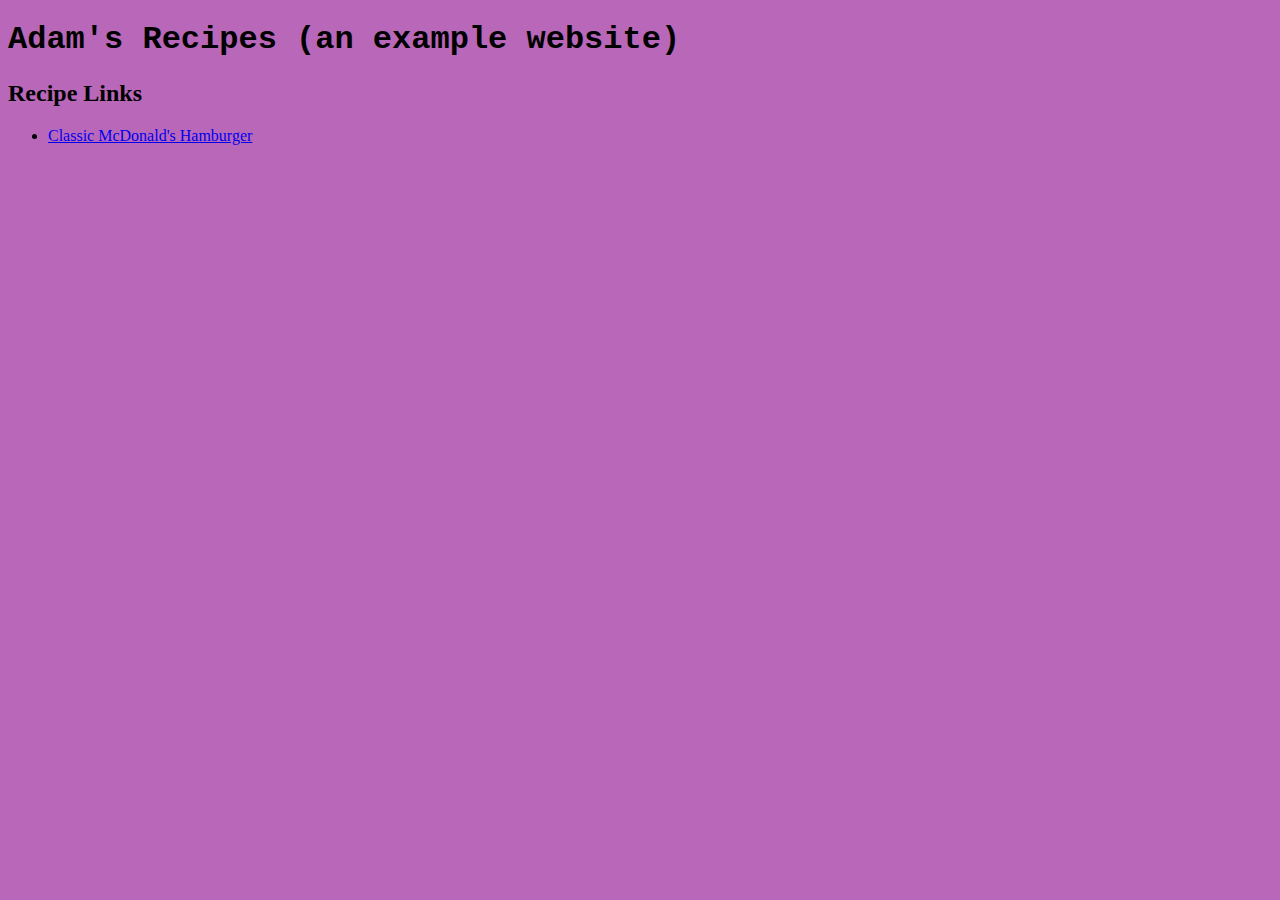
<file: index.html>
<!DOCTYPE html>
<html lang="en">
<head>
    <meta charset="UTF-8">
    <meta http-equiv="X-UA-Compatible" content="IE=edge">
    <meta name="viewport" content="width=device-width, initial-scale=1.0">
    <link rel="stylesheet" href="style.css">
    <title>Adam's Recipes (an example website)</title>
</head>
<body>
    <h1>Adam's Recipes (an example website)</h1>
    <h2>Recipe Links</h2>
    <ul>
        <li><a href="recipes/McDonaldsHamburger.html">Classic McDonald's Hamburger</a></li>
    </ul>
</body>
</html>
</file>
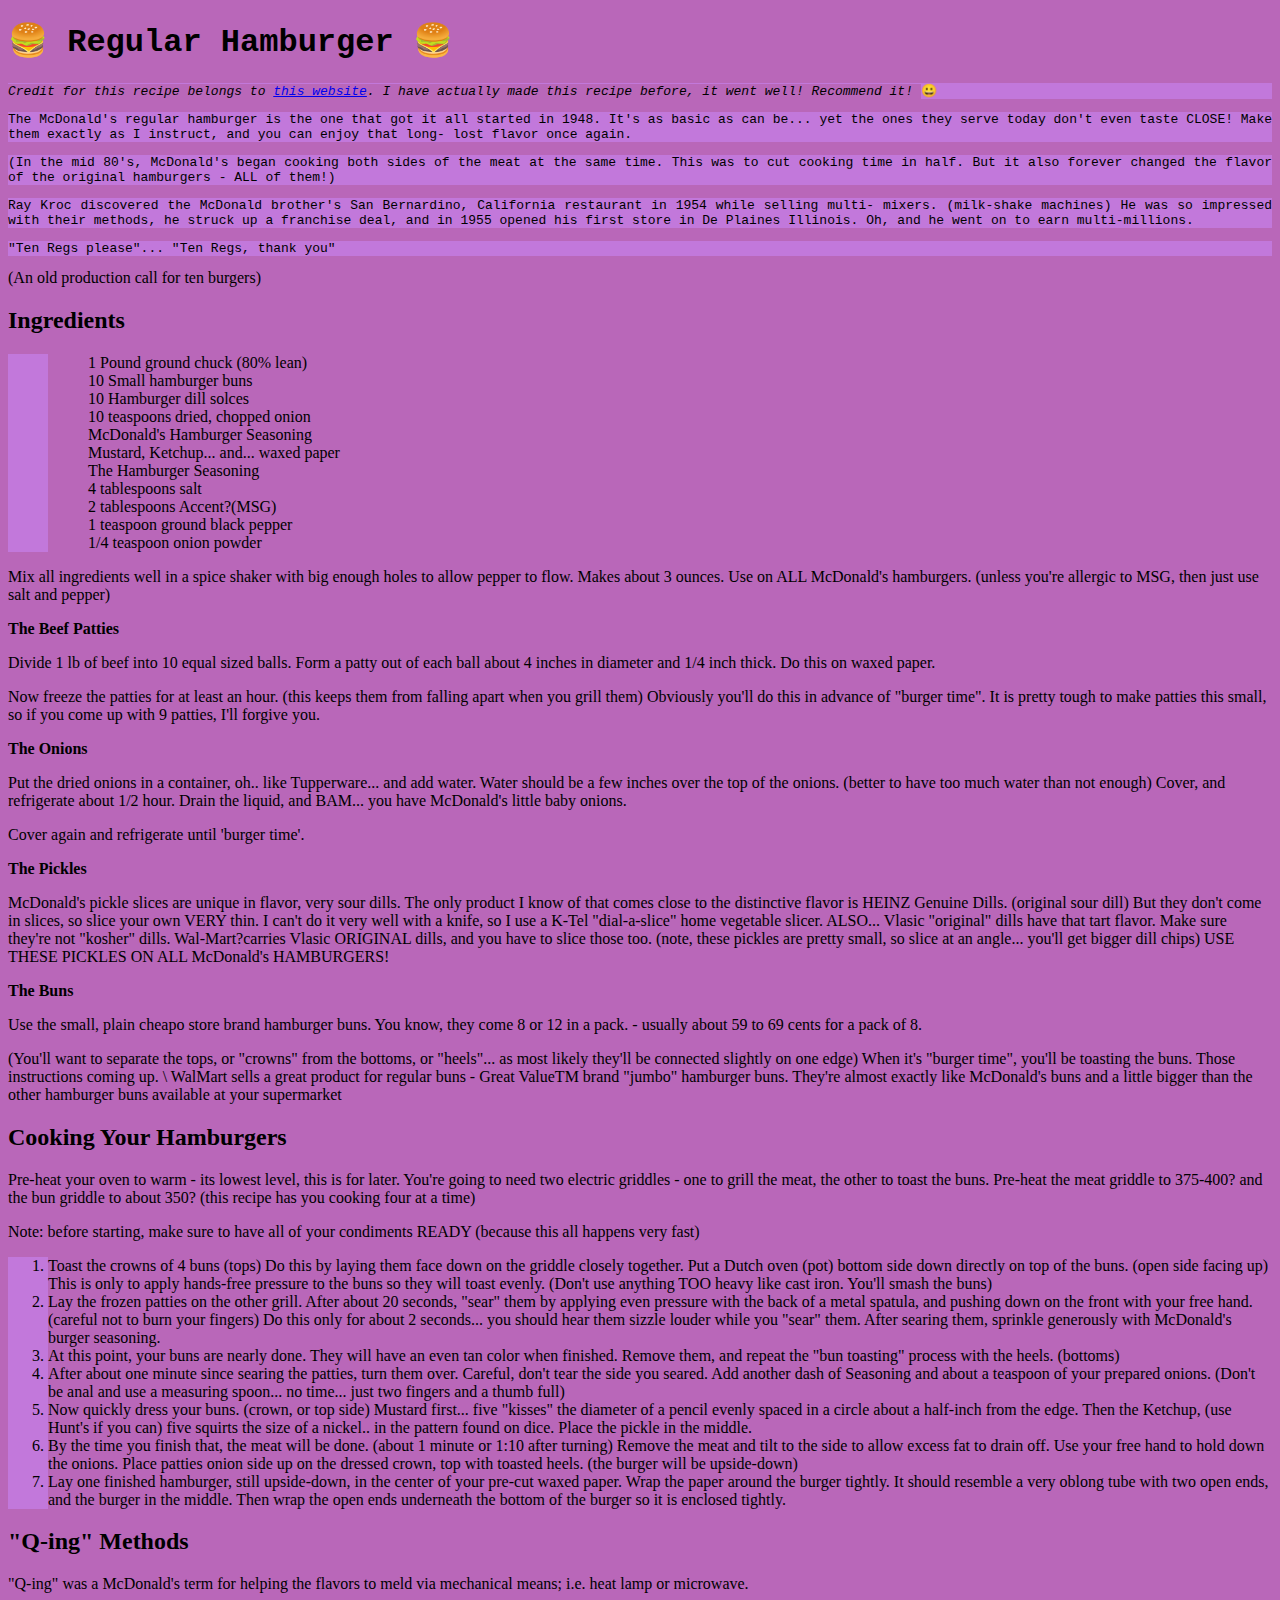
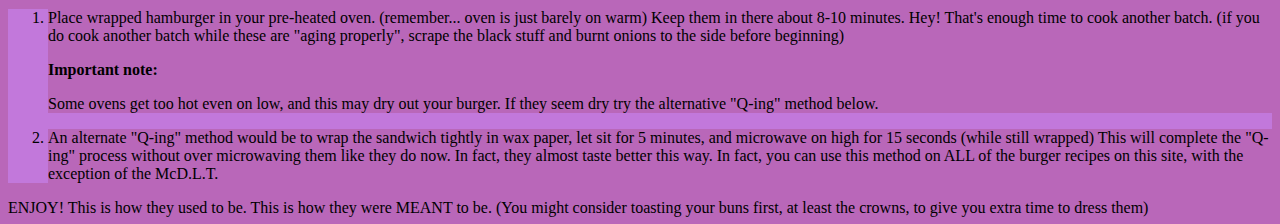
<file: recipes/McDonaldsHamburger.html>
<!DOCTYPE html>
<html lang="en">
<head>
    <meta charset="UTF-8">
    <meta http-equiv="X-UA-Compatible" content="IE=edge">
    <meta name="viewport" content="width=device-width, initial-scale=1.0">
    <link rel="stylesheet" href="../style.css">
    <title>🍔 McDonald's Regular Hamburger 🍔</title>
</head>
<body>
    <h1>🍔 Regular Hamburger 🍔</h1>
    <div class="intro-text">
        <p class="paragraph-text"><i>Credit for this recipe belongs to <a href="https://archive.org/details/mcmenu_doit">this website</a>.
        I have actually made this recipe before, it went well! Recommend it! </i>😀</p>

        <p class="paragraph-text">The McDonald's regular hamburger is the one that got it all started in 1948. It's as basic as can be... yet the
        ones they serve today don't even taste CLOSE! Make them exactly as I instruct, and you can enjoy that long-
        lost flavor once again.</p>
        <p class="paragraph-text">(In the mid 80's, McDonald's began cooking both sides of the meat at the same time. This was to cut cooking
        time in half. But it also forever changed the flavor of the original hamburgers - ALL of them!)</p>
        <p class="paragraph-text">Ray Kroc discovered the McDonald brother's San Bernardino, California restaurant in 1954 while selling multi-
        mixers. (milk-shake machines) He was so impressed with their methods, he struck up a franchise deal, and in
        1955 opened his first store in De Plaines Illinois. Oh, and he went on to earn multi-millions.</p>
        <p class="paragraph-text">"Ten Regs please"... "Ten Regs, thank you"</p>
        (An old production call for ten burgers)</p>
    </div>
    <h2>Ingredients</h2>
    <ol class="ingredients">
        <ul>1 Pound ground chuck (80% lean)</ul>
        <ul>10 Small hamburger buns</ul>
        <ul>10 Hamburger dill solces</ul>
        <ul>10 teaspoons dried, chopped onion</ul>
        <ul>McDonald's Hamburger Seasoning</ul>
        <ul>Mustard, Ketchup... and... waxed paper</ul>
        <ul>The Hamburger Seasoning</ul>
        <ul>4 tablespoons salt</ul>
        <ul>2 tablespoons Accent?(MSG)</ul>
        <ul>1 teaspoon ground black pepper</ul>
        <ul>1/4 teaspoon onion powder</ul>
    </ol>
    <p>Mix all ingredients well in a spice shaker with big enough holes to allow pepper to flow. Makes about 3
    ounces. Use on ALL McDonald's hamburgers. (unless you're allergic to MSG, then just use salt and pepper)</p>
    <p><strong>The Beef Patties</strong></p>
    <p>Divide 1 lb of beef into 10 equal sized balls. Form a patty out of each ball about 4 inches in diameter and 1/4
    inch thick. Do this on waxed paper.</p>
    <p>Now freeze the patties for at least an hour. (this keeps them from falling apart when you grill them)
    Obviously you'll do this in advance of "burger time". It is pretty tough to make patties this small, so if you come
    up with 9 patties, I'll forgive you.</p>
    <p><strong>The Onions</strong></p>
    <p>Put the dried onions in a container, oh.. like Tupperware... and add water. Water should be a few inches over
    the top of the onions. (better to have too much water than not enough) Cover, and refrigerate about 1/2 hour.
    Drain the liquid, and BAM... you have McDonald's little baby onions.</p>
    <p>Cover again and refrigerate until 'burger time'.</p>
    <p><strong>The Pickles</strong></p>
    <p>McDonald's pickle slices are unique in flavor, very sour dills. The only product I know of that comes close to
    the distinctive flavor is HEINZ Genuine Dills. (original sour dill) But they don't come in slices, so slice your own
    VERY thin. I can't do it very well with a knife, so I use a K-Tel "dial-a-slice" home vegetable slicer. ALSO...
    Vlasic "original" dills have that tart flavor. Make sure they're not "kosher" dills. Wal-Mart?carries Vlasic
    ORIGINAL dills, and you have to slice those too. (note, these pickles are pretty small, so slice at an angle...
    you'll get bigger dill chips) USE THESE PICKLES ON ALL McDonald's HAMBURGERS!</p>
    <p><strong>The Buns</strong></p>
    <p>Use the small, plain cheapo store brand hamburger buns. You know, they come 8 or 12 in a pack. - usually
    about 59 to 69 cents for a pack of 8.</p>
    <p>(You'll want to separate the tops, or "crowns" from the bottoms, or "heels"... as most likely they'll be
    connected slightly on one edge) When it's "burger time", you'll be toasting the buns. Those instructions coming up. \
    WalMart sells a great product for regular buns - Great ValueTM brand "jumbo" hamburger buns.
    They're almost exactly like McDonald's buns and a little bigger than the other hamburger buns available at
    your supermarket</p>

    <h2>Cooking Your Hamburgers</h2>
    <p>Pre-heat your oven to warm - its lowest level, this is for later. You're going to need two electric griddles - one
    to grill the meat, the other to toast the buns. Pre-heat the meat griddle to 375-400? and the bun griddle to
    about 350? (this recipe has you cooking four at a time)</p>
    <p>Note: before starting, make sure to have all of your condiments READY (because this all happens very fast)</p>
    <ol>
        <li>Toast the crowns of 4 buns (tops) Do this by laying them face down on the griddle closely together. Put a
        Dutch oven (pot) bottom side down directly on top of the buns. (open side facing up) This is only to apply
        hands-free pressure to the buns so they will toast evenly. (Don't use anything TOO heavy like cast iron. You'll
        smash the buns)</li>
        <li>Lay the frozen patties on the other grill. After about 20 seconds, "sear" them by applying even pressure
        with the back of a metal spatula, and pushing down on the front with your free hand. (careful not to burn your
        fingers) Do this only for about 2 seconds... you should hear them sizzle louder while you "sear" them. After
        searing them, sprinkle generously with McDonald's burger seasoning.</li>
        <li>At this point, your buns are nearly done. They will have an even tan color when finished. Remove them,
        and repeat the "bun toasting" process with the heels. (bottoms)</li>
        <li>After about one minute since searing the patties, turn them over. Careful, don't tear the side you seared.
        Add another dash of Seasoning and about a teaspoon of your prepared onions. (Don't be anal and use a
        measuring spoon... no time... just two fingers and a thumb full)</li>
        <li>Now quickly dress your buns. (crown, or top side) Mustard first... five "kisses" the diameter of a pencil
        evenly spaced in a circle about a half-inch from the edge.
        Then the Ketchup, (use Hunt's if you can) five squirts the size of a nickel.. in the pattern found on dice. Place
        the pickle in the middle.</li>
        <li>By the time you finish that, the meat will be done. (about 1 minute or 1:10 after turning) Remove the meat
        and tilt to the side to allow excess fat to drain off. Use your free hand to hold down the onions. Place patties
        onion side up on the dressed crown, top with toasted heels. (the burger will be upside-down)</li>
        <li>Lay one finished hamburger, still upside-down, in the center of your pre-cut waxed paper. Wrap the paper
        around the burger tightly. It should resemble a very oblong tube with two open ends, and the burger in the
        middle. Then wrap the open ends underneath the bottom of the burger so it is enclosed tightly.</li>
    </ol>
    <h2>"Q-ing" Methods</h2>
    <p>"Q-ing" was a McDonald's term for helping the flavors to meld via mechanical means; i.e. heat lamp or
    microwave.</p>
    <ol>
        <li>Place wrapped hamburger in your pre-heated oven. (remember... oven is just barely on warm) Keep them
        in there about 8-10 minutes. Hey! That's enough time to cook another batch. (if you do cook another batch
        while these are "aging properly", scrape the black stuff and burnt onions to the side before beginning)
        <p><strong>Important note:</strong></p>
        <p>Some ovens get too hot even on low, and this may dry out your burger. If they seem dry try
        the alternative "Q-ing" method below.</p></li>
        <li>An alternate "Q-ing" method would be to wrap the sandwich tightly in wax paper, let sit for 5 minutes, and
        microwave on high for 15 seconds (while still wrapped) This will complete the "Q-ing" process without over
        microwaving them like they do now. In fact, they almost taste better this way. In fact, you can use this method
        on ALL of the burger recipes on this site, with the exception of the McD.L.T.</li>
    </ol>
    ENJOY! This is how they used to be. This is how they were MEANT to be.
    (You might consider toasting your buns first, at least the crowns, to give you extra time to dress them)

</body>
</html>
</file>
<file: style.css>
* {
    background-color: rgb(185, 103, 185);
}

h1 {
    font-weight: 900;
    font-family: 'Courier New', Courier, monospace;
    font-size: 2em;

}

ol {
    font-size: 1em;
    background-color: rgb(194, 120, 219);
}

#ingredients ul{
    font-size: 1em;
    background-color: rgb(194, 120, 219);
    font-family: monospace;
}

.intro-text p{
    font-size: 1em;
    background-color: rgb(194, 120, 219);
    font-family: monospace;
    text-align: justify;
}
</file>
